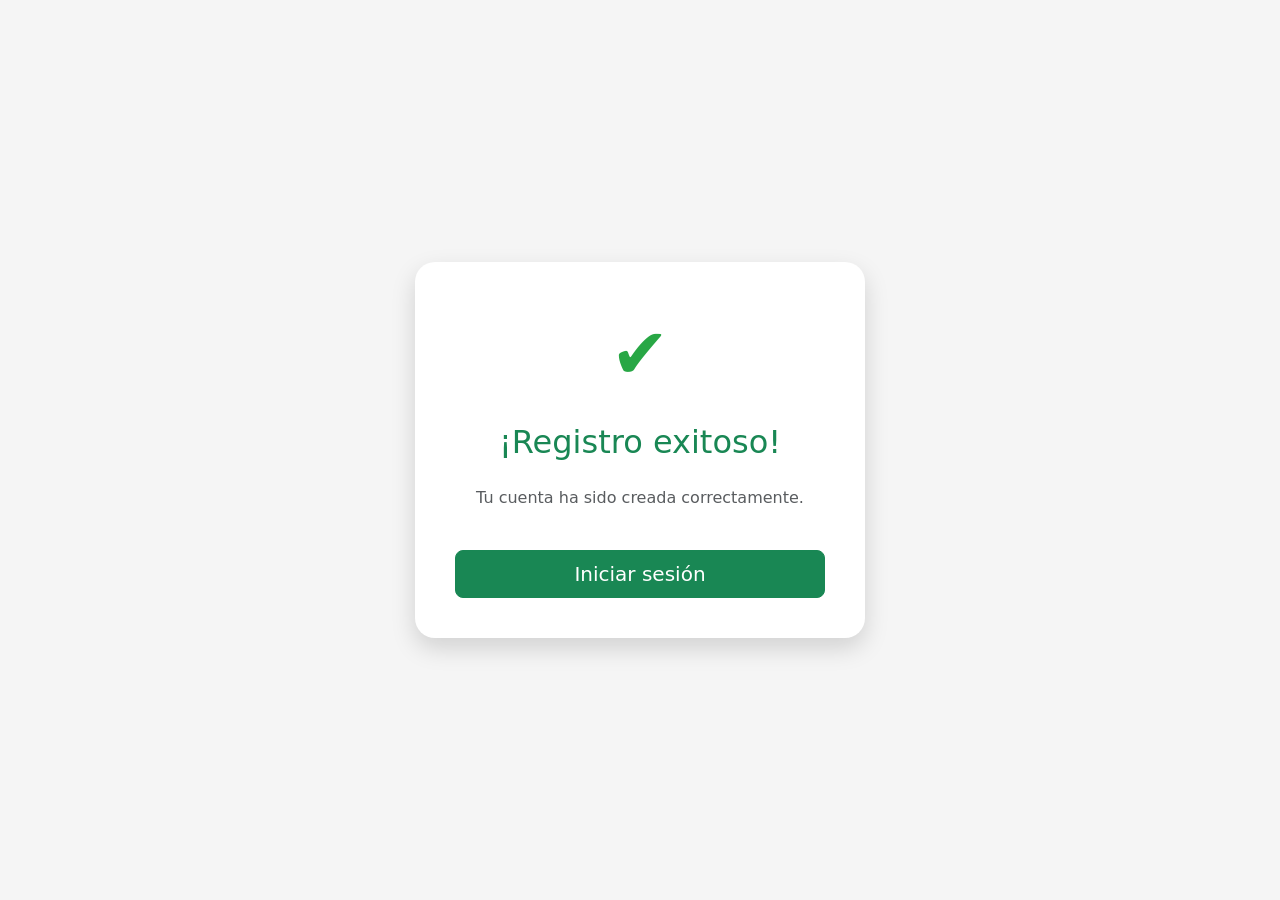
<file: templates/registro_exitoso.html>
<!DOCTYPE html>
<html lang="es">
<head>
    <meta charset="UTF-8">
    <title>Registro exitoso</title>

    <link href="https://cdn.jsdelivr.net/npm/bootstrap@5.3.3/dist/css/bootstrap.min.css" rel="stylesheet">

    <style>

        body{
            background:#f5f5f5;
            display:flex;
            justify-content:center;
            align-items:center;
            height:100vh;
        }

        .card{
            width:450px;
            border:none;
            border-radius:20px;
            box-shadow:0 10px 25px rgba(0,0,0,.15);
            text-align:center;
            padding:40px;
        }

        .check{
            font-size:70px;
            color:#28a745;
        }

    </style>

</head>
<body>

<div class="card">

    <div class="check">
        ✔
    </div>

    <h2 class="mt-3 text-success">
        ¡Registro exitoso!
    </h2>

    <p class="text-muted mt-3">
        Tu cuenta ha sido creada correctamente.
    </p>

    <a href="/login" class="btn btn-success btn-lg mt-4">
        Iniciar sesión
    </a>

</div>

</body>
</html>
</file>
